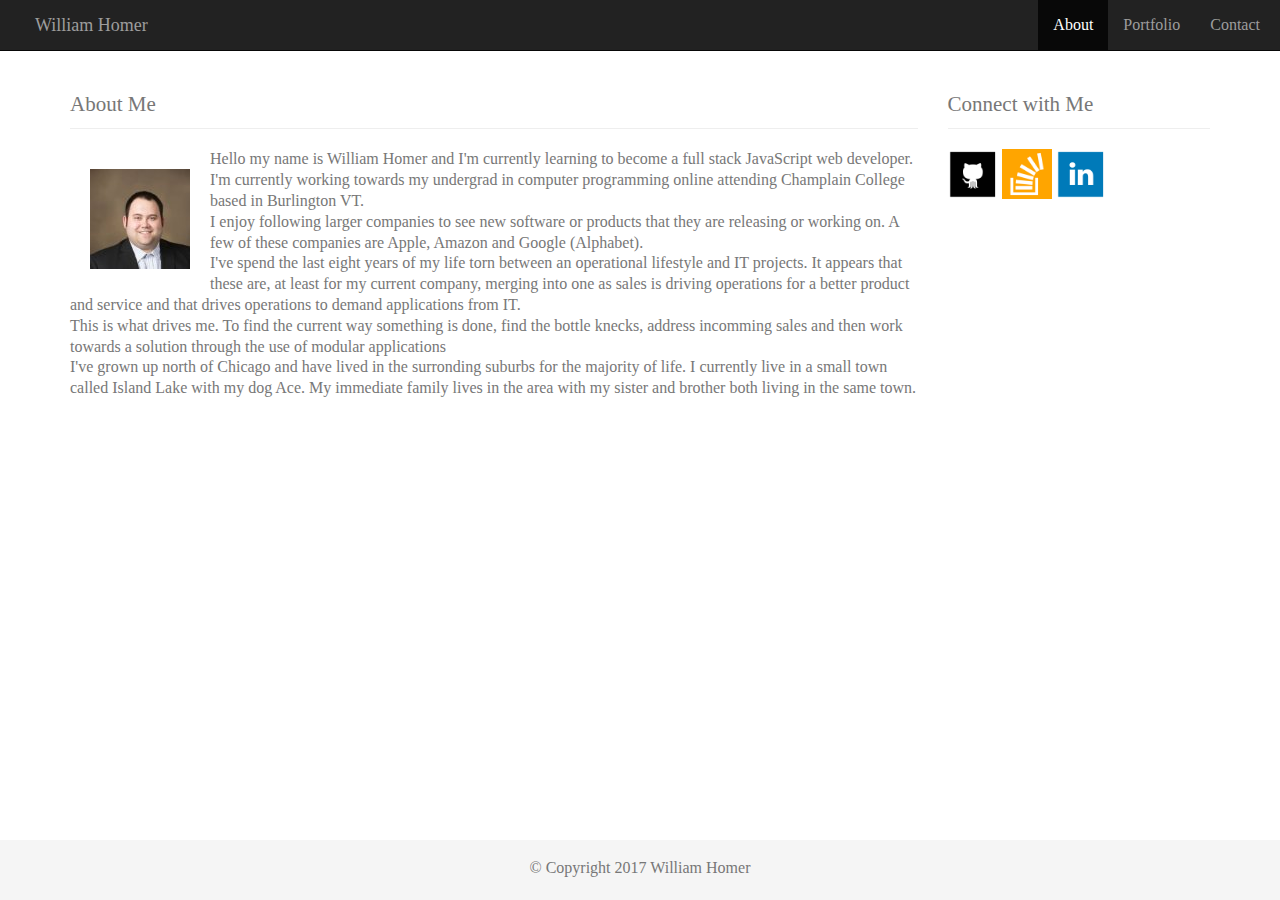
<file: index.html>
<!DOCTYPE html>
<html>
<head>
	<title>William Homer</title>
	<!-- Latest compiled and minified CSS -->
	<link rel="stylesheet" href="https://maxcdn.bootstrapcdn.com/bootstrap/3.3.7/css/bootstrap.min.css" integrity="sha384-BVYiiSIFeK1dGmJRAkycuHAHRg32OmUcww7on3RYdg4Va+PmSTsz/K68vbdEjh4u" crossorigin="anonymous">
	<script src="https://ajax.googleapis.com/ajax/libs/jquery/3.1.1/jquery.min.js"></script>

	<!-- start linking css files -->
	<link rel="stylesheet" href="assets/css/reset.css">
	<link rel="stylesheet" href="assets/css/style.css">
</head>
<body>
	
	  <nav class="navbar navbar-inverse navbar-fixed-top">
	      <div class="navbar-header">
	        <button type="button" class="navbar-toggle collapsed" data-toggle="collapse" data-target="#navbar" aria-expanded="false" aria-controls="navbar">
	          <span class="sr-only">Toggle navigation</span>
	          <span class="icon-bar"></span>
	          <span class="icon-bar"></span>
	          <span class="icon-bar"></span>
	        </button>
	        <a class="navbar-brand" href="./index.html">William Homer</a>
      </div>
	      </div>
	      <div id="navbar" class="collapse navbar-collapse">
	        <ul class="nav navbar-nav navbar-right">
	          <li class="active nav-link"><a href="./index.html">About</a></li>
	          <li class="nav-link"><a href="./portfolio.html">Portfolio</a></li>
	          <li class="nav-link"><a href="./contact.html">Contact</a></li>
	        </ul>
	      </div><!--/.nav-collapse -->
	  </nav>
<div class="container">
	<!-- start main content section -->
	<div class="row">
		<div class="col-lg-9 col-sm-12 content">
			<h1 class="page-header lead">About Me</h1>
			<div class="pull-right">
				<span class="text">
					<img class="pull-left portfolio-image" src="assets/images/william-homer-profile.jpg" alt="William Homer Profile Picture">
					<p>Hello my name is William Homer and I'm currently learning to become a full stack JavaScript web developer.</p>
					<p>I'm currently working towards my undergrad in computer programming online attending Champlain College based in Burlington VT.</p>
					<p>I enjoy following larger companies to see new software or products that they are releasing or working on.  A few of these companies are Apple, Amazon and Google (Alphabet).</p>
					<p>I've spend the last eight years of my life torn between an operational lifestyle and IT projects.  It appears that these are, at least for my current company, merging into one as sales is driving operations for a better product and service and that drives operations to demand applications from IT.</p>
					<p>This is what drives me. To find the current way something is done, find the bottle knecks, address incomming sales and then work towards a solution through the use of modular applications</p><p>I've grown up north of Chicago and have lived in the surronding suburbs for the majority of life.  I currently live in a small town called Island Lake with my dog Ace. My immediate family lives in the area with my sister and brother both living in the same town.</p>
				</span>
			</div>
		</div>
		<!-- start right column -->
		<div class="col-lg-3 col-sm-12 content">
			<h3 class="lead page-header">
				Connect with Me
			</h3>
			<div class="connect-logo">
					<a href="https://github.com/WHomer"><img src="assets/images/github_square_black.png" alt="Github Logo"></a>
					<a href="https://stackexchange.com/users/7922136/william-homer"><img src="assets/images/stackoverflow.png" alt="stackoverflow Logo"></a>
					<a href="https://www.linkedin.com/in/william-homer-686b8594"><img src="assets/images/linkedin_square_color.png" alt="LinkedIn Logo"></a>
			</div>
		</div>
		<!-- end right column -->
	</div>
	<!-- end main content section -->
</div> <!-- end container -->
	<!-- start footer -->
	<div class="footer">
		<div class="conatiner">
			&copy; Copyright 2017 William Homer
		</div>
	</div>

	<script>
	  $(function() {
	    $(".nav a").click(function() {
	      $("nav").find(".active").removeClass("active");
	      $(this).parent().addClass("active");
	    });
	  });
	</script>
	<!-- end footer -->
	<!-- Bootstrap core JavaScript
	================================================== -->
	<!-- Placed at the end of the document so the pages load faster -->
	<script src="https://cdnjs.cloudflare.com/ajax/libs/twitter-bootstrap/3.3.7/js/bootstrap.js"></script>
</body>
</html>
</file>
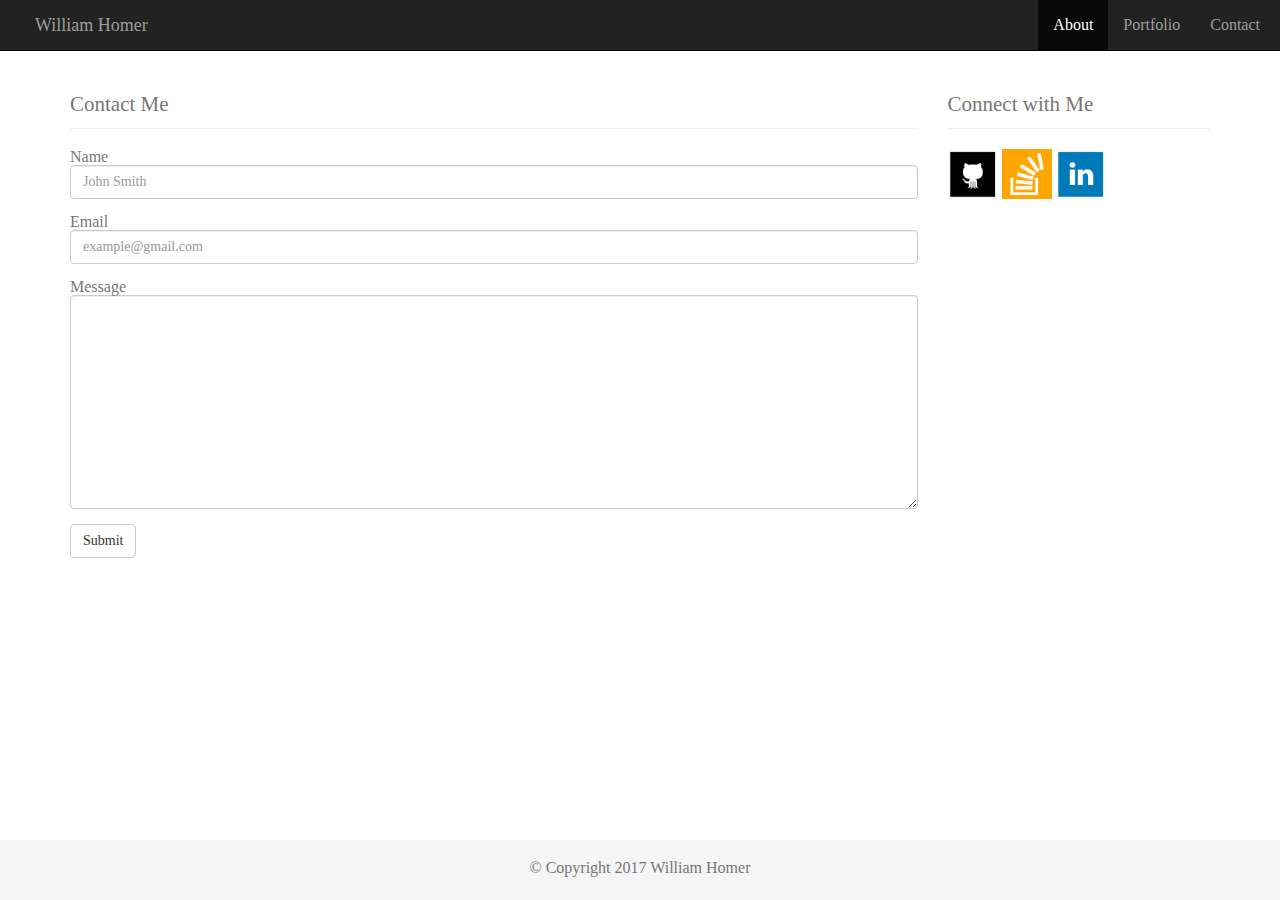
<file: contact.html>
<!DOCTYPE html>
<html>
<head>
	<title>William Homer</title>
	<!-- Latest compiled and minified CSS -->
	<link rel="stylesheet" href="https://maxcdn.bootstrapcdn.com/bootstrap/3.3.7/css/bootstrap.min.css" integrity="sha384-BVYiiSIFeK1dGmJRAkycuHAHRg32OmUcww7on3RYdg4Va+PmSTsz/K68vbdEjh4u" crossorigin="anonymous">
	<script src="https://ajax.googleapis.com/ajax/libs/jquery/3.1.1/jquery.min.js"></script>

	<!-- start linking css files -->
	<link rel="stylesheet" href="assets/css/reset.css">
	<link rel="stylesheet" href="assets/css/style.css">
</head>
<body>
	
	  <nav class="navbar navbar-inverse navbar-fixed-top">
	      <div class="navbar-header">
	        <button type="button" class="navbar-toggle collapsed" data-toggle="collapse" data-target="#navbar" aria-expanded="false" aria-controls="navbar">
	          <span class="sr-only">Toggle navigation</span>
	          <span class="icon-bar"></span>
	          <span class="icon-bar"></span>
	          <span class="icon-bar"></span>
	        </button>
	        <a class="navbar-brand" href="./index.html">William Homer</a>
      </div>
	      </div>
	      <div id="navbar" class="collapse navbar-collapse">
	        <ul class="nav navbar-nav navbar-right">
	          <li class="active nav-link"><a href="./index.html">About</a></li>
	          <li class="nav-link"><a href="./portfolio.html">Portfolio</a></li>
	          <li class="nav-link"><a href="./contact.html">Contact</a></li>
	        </ul>
	      </div><!--/.nav-collapse -->
	  </nav>
<div class="container pd-tp-50px">
	<!-- start main content section -->
	<div class="row">
		<div class="col-lg-9 col-sm-12 content">
			<h1 class="page-header lead">Contact Me</h1>
			<form>
				<div class="form-group">
					<label for="name">Name</label>
					<input class="form-control" type="text" id="name" placeholder="John Smith">
				</div>
				<div class="form-group">
					<label for="Email">Email</label>
					<input class="form-control" type="email" id="email" placeholder="example@gmail.com">
				</div>
				<div class="form-group">
					<label for="message">Message</label>
					<textarea class="form-control" name="message" id="message" cols="30" rows="10"></textarea>
				</div>
				<input class="btn btn-default" type="submit" name="submit" value="Submit">
			</form>
		</div>
		<!-- start right column -->
		<div class="col-lg-3 col-sm-12 content">
			<h3 class="lead page-header">
				Connect with Me
			</h3>
			<div class="connect-logo">
					<a href="https://github.com/WHomer"><img src="assets/images/github_square_black.png" alt="Github Logo"></a>
					<a href="https://stackexchange.com/users/7922136/william-homer"><img src="assets/images/stackoverflow.png" alt="stackoverflow Logo"></a>
					<a href="https://www.linkedin.com/in/william-homer-686b8594"><img src="assets/images/linkedin_square_color.png" alt="LinkedIn Logo"></a>
			</div>
		</div>
		<!-- end right column -->
	</div>
	<!-- end main content section -->
</div> <!-- end container -->
	<!-- start footer -->
	<div class="footer">
		<div class="conatiner">
			&copy; Copyright 2017 William Homer
		</div>
	</div>

	<script>
	  $(function() {
	    $(".nav a").click(function() {
	      $("nav").find(".active").removeClass("active");
	      $(this).parent().addClass("active");
	    });
	  });
	</script>
	<!-- end footer -->
	<!-- Bootstrap core JavaScript
	================================================== -->
	<!-- Placed at the end of the document so the pages load faster -->
	<script src="https://cdnjs.cloudflare.com/ajax/libs/twitter-bootstrap/3.3.7/js/bootstrap.js"></script>
</body>
</html>
</file>
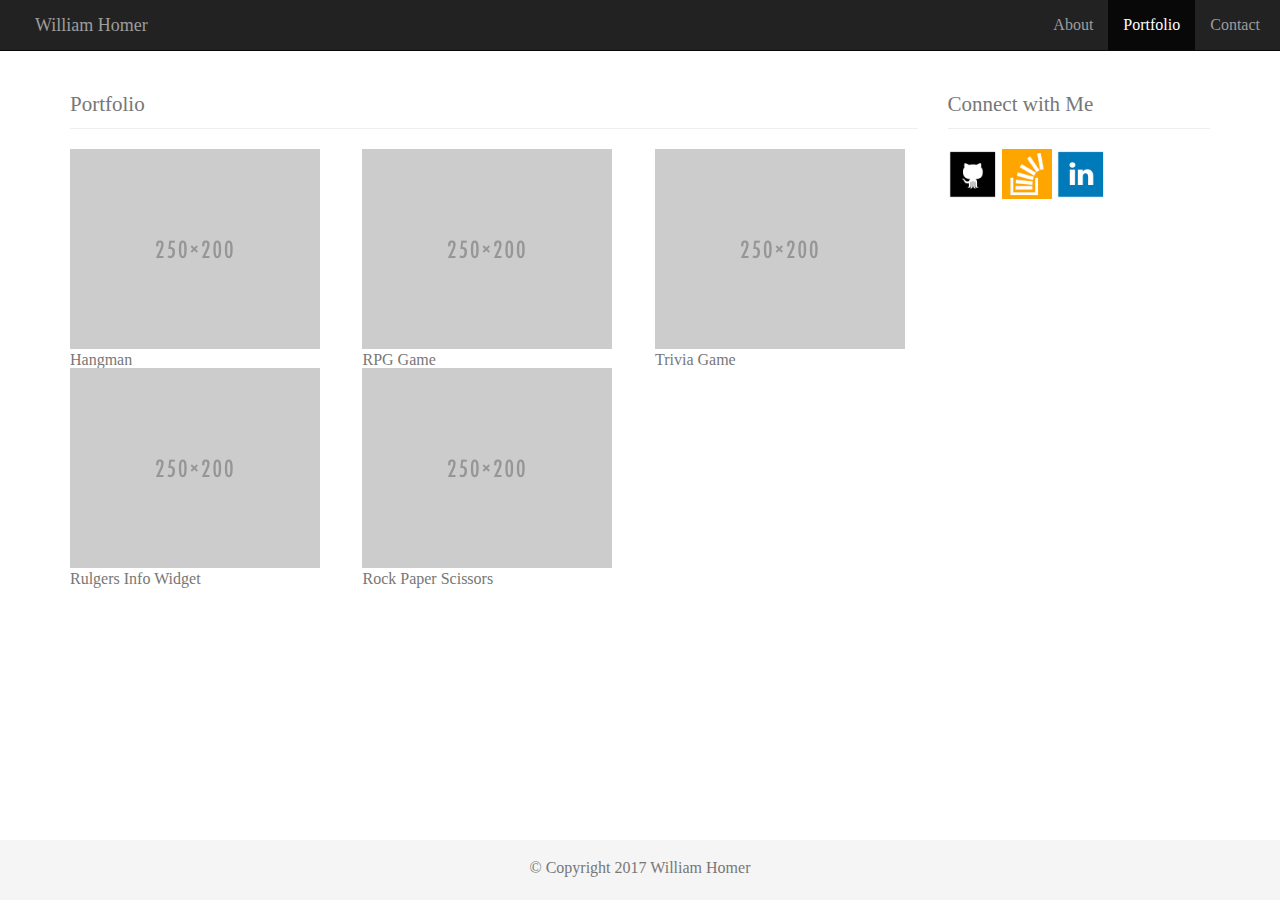
<file: portfolio.html>
<!DOCTYPE html>
<html>
<head>
	<title>William Homer</title>
	<!-- Latest compiled and minified CSS -->
	<link rel="stylesheet" href="https://maxcdn.bootstrapcdn.com/bootstrap/3.3.7/css/bootstrap.min.css" integrity="sha384-BVYiiSIFeK1dGmJRAkycuHAHRg32OmUcww7on3RYdg4Va+PmSTsz/K68vbdEjh4u" crossorigin="anonymous">
	<script src="https://ajax.googleapis.com/ajax/libs/jquery/3.1.1/jquery.min.js"></script>

	<!-- start linking css files -->
	<link rel="stylesheet" href="assets/css/reset.css">
	<link rel="stylesheet" href="assets/css/style.css">
</head>
<body>
	
	  <nav class="navbar navbar-inverse navbar-fixed-top">
	      <div class="navbar-header">
	        <button type="button" class="navbar-toggle collapsed" data-toggle="collapse" data-target="#navbar" aria-expanded="false" aria-controls="navbar">
	          <span class="sr-only">Toggle navigation</span>
	          <span class="icon-bar"></span>
	          <span class="icon-bar"></span>
	          <span class="icon-bar"></span>
	        </button>
	        <a class="navbar-brand" href="./index.html">William Homer</a>
      </div>
	      </div>
	      <div id="navbar" class="collapse navbar-collapse">
	        <ul class="nav navbar-nav navbar-right">
	          <li class="nav-link"><a href="./index.html">About</a></li>
	          <li class="active nav-link"><a href="./portfolio.html">Portfolio</a></li>
	          <li class="nav-link"><a href="./contact.html">Contact</a></li>
	        </ul>
	      </div><!--/.nav-collapse -->
	  </nav>
<div class="container">
	<!-- start main content section -->
	<div class="row">
		<div class="col-lg-9 col-sm-12 content">
		<h1 class="page-header lead">Portfolio</h1>
			<div class="row">
				<div class="col-lg-4 col-sm-6 col-xs-12">
					<div class="portfolio-container">
						<div>
							<img class="portfolio-images" src="assets/images/ph-250x200.png" alt="Placeholder">
							<div class="portfolio-label">
								Hangman
							</div>
						</div>
					</div>	
				</div>
				<div class="col-lg-4 col-sm-6 col-xs-12">
					<div class="portfolio-container">
						<div>
							<img class="portfolio-images" src="assets/images/ph-250x200.png" alt="Placeholder">
							<div class="portfolio-label">
								RPG Game
							</div>
						</div>
					</div>
				</div>
				<div class="col-lg-4 col-sm-6 col-xs-12">
					<div class="portfolio-container">
						<div>
							<img class="portfolio-images" src="assets/images/ph-250x200.png" alt="Placeholder">
							<div class="portfolio-label">
								Trivia Game
							</div>
						</div>
					</div>
				</div>		
				<div class="col-lg-4 col-sm-6 col-xs-12">
					<div class="portfolio-container">
						<div>
							<img class="portfolio-images" src="assets/images/ph-250x200.png" alt="Placeholder">
							<div class="portfolio-label">
								Rulgers Info Widget
							</div>
						</div>
					</div>
				</div>
				<div class="col-lg-4 col-sm-6 col-xs-12">
					<div class="portfolio-container">
						<div>
							<img class="portfolio-images" src="assets/images/ph-250x200.png" alt="Placeholder">
							<div class="portfolio-label">
								Rock Paper Scissors
							</div>
						</div>
					</div>
				</div>
			</div>
		</div>
		<!-- start right column -->
		<div class="col-lg-3 col-sm-12 content">
			<h3 class="lead page-header">
				Connect with Me
			</h3>
			<div class="connect-logo">
					<a href="https://github.com/WHomer"><img src="assets/images/github_square_black.png" alt="Github Logo"></a>
					<a href="https://stackexchange.com/users/7922136/william-homer"><img src="assets/images/stackoverflow.png" alt="stackoverflow Logo"></a>
					<a href="https://www.linkedin.com/in/william-homer-686b8594"><img src="assets/images/linkedin_square_color.png" alt="LinkedIn Logo"></a>
			</div>
		</div>
		<!-- end right column -->
	</div>
	<!-- end main content section -->
</div> <!-- end container -->
	<!-- start footer -->
	<div class="footer">
		<div class="conatiner">
			&copy; Copyright 2017 William Homer
		</div>
	</div>

	<script>
	  $(function() {
	    $(".nav a").click(function() {
	      $("nav").find(".active").removeClass("active");
	      $(this).parent().addClass("active");
	    });
	  });
	</script>
	<!-- end footer -->
	<!-- Bootstrap core JavaScript
	================================================== -->
	<!-- Placed at the end of the document so the pages load faster -->
	<script src="https://cdnjs.cloudflare.com/ajax/libs/twitter-bootstrap/3.3.7/js/bootstrap.js"></script>
</body>
</html>
</file>
<file: assets/css/style.css>
* {
	font-family: 'Arial', 'Helvetica Neue', Helvetica, sans-serif;
	color: #777777;
}

html {
  position: relative;
  min-height: 100%;
}
body {
  /* Margin bottom by footer height */
  margin-bottom: 60px;
}

.content {
	padding-top: 50px;
}

.connect-logo a img {
	width: 100%;
	max-width: 50px;
}

.portfolio-image {
	padding: 20px;
}

.text p {
	line-height: 1.3;
}

.navbar {
	padding: 0 20px;
}

.footer {
  position: absolute;
  bottom: 0;
  width: 100%;
  /* Set the fixed height of the footer here */
  height: 60px;
  background-color: #f5f5f5;
  text-align: center;
  padding: 20px 0;
}
</file>
